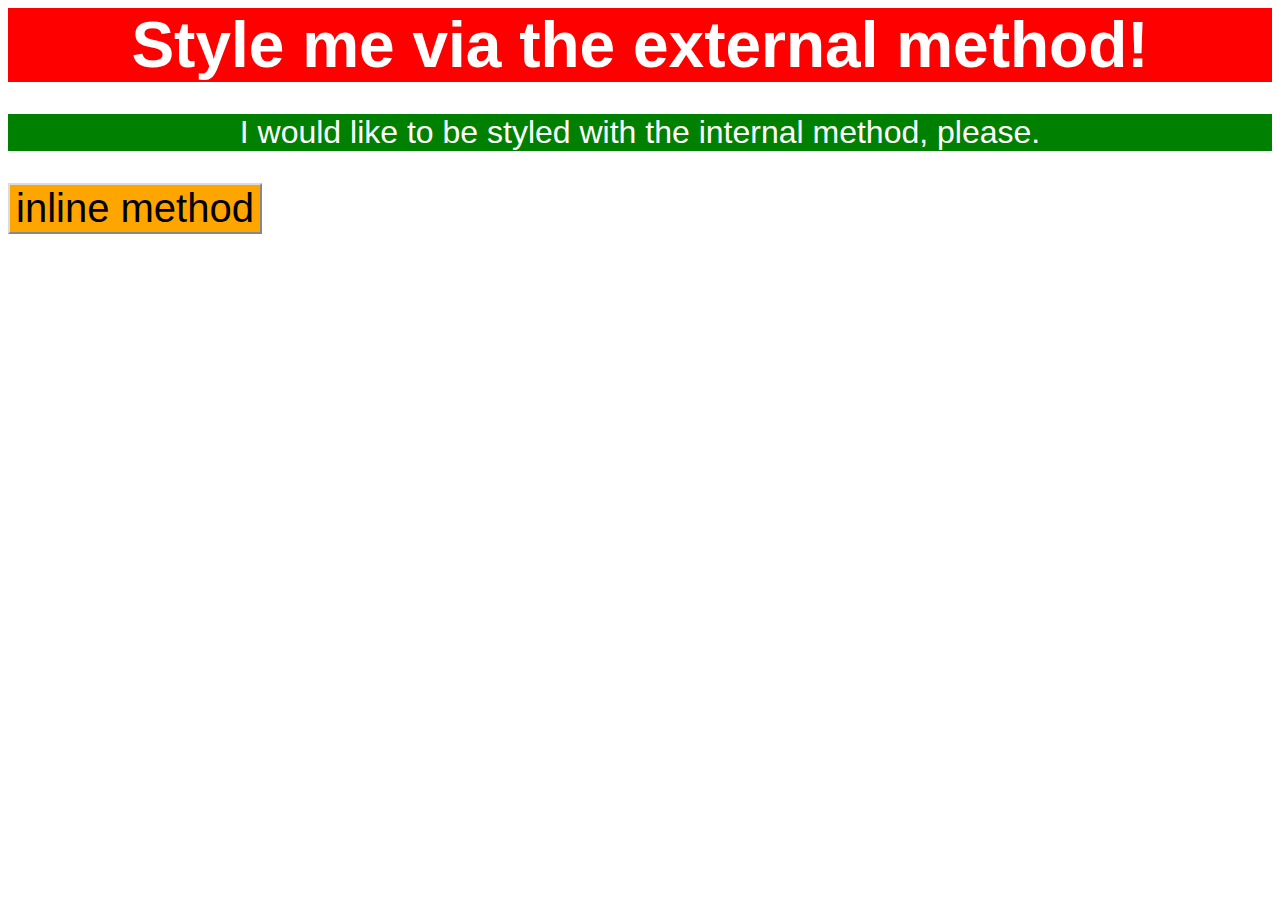
<file: foundations/01-css-methods/index.html>
<!DOCTYPE html>
<html lang="en">
  <head>
    <meta charset="UTF-8">
    <meta http-equiv="X-UA-Compatible" content="IE=edge">
    <meta name="viewport" content="width=device-width, initial-scale=1.0">
    <title>Methods for Adding CSS</title>
    <link rel="stylesheet" href="style.css">
    <style>
      p{
        color:white;
        background-color: green;
        font-family: Arial, Helvetica, sans-serif;
        font-size: 200%;
        text-align: center;
      }
    </style>
  </head>
  <body>
    <div>Style me via the external method!</div>

    <p>I would like to be styled with the internal method, please.</p>
    <button style="color:black; background-color:orange; font-size:250%; border-color: gainsboro;">inline method</button>
  </body>
</html>
</file>
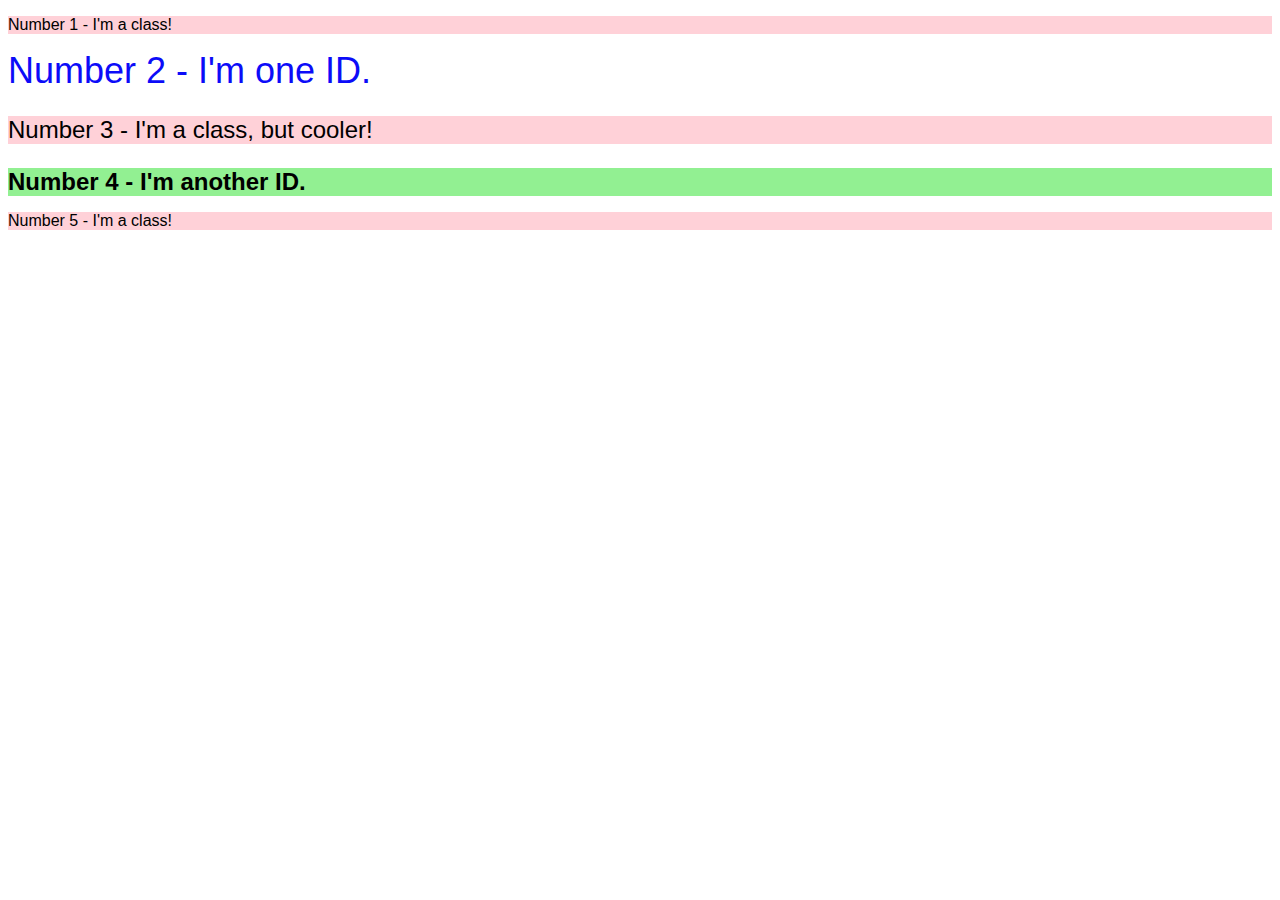
<file: foundations/02-class-id-selectors/index.html>
<!DOCTYPE html>
<html lang="en">
  <head>
    <meta charset="UTF-8">
    <meta http-equiv="X-UA-Compatible" content="IE=edge">
    <meta name="viewport" content="width=device-width, initial-scale=1.0">
    <title>Class and ID Selectors</title>
    <link rel="stylesheet" href="styles.css">
  </head>
  <body>
    <p class="odd-number">
      Number 1 - I'm a class!
    </p>
    <div id="no-2">
      Number 2 - I'm one ID.
    </div>
    <p class="odd-number cool">
      Number 3 - I'm a class, but cooler!
    </p>
    <div id="no-4">
      Number 4 - I'm another ID.
    </div>
    <p class="odd-number">
      Number 5 - I'm a class!
    </p>
  </body>
</html>
</file>
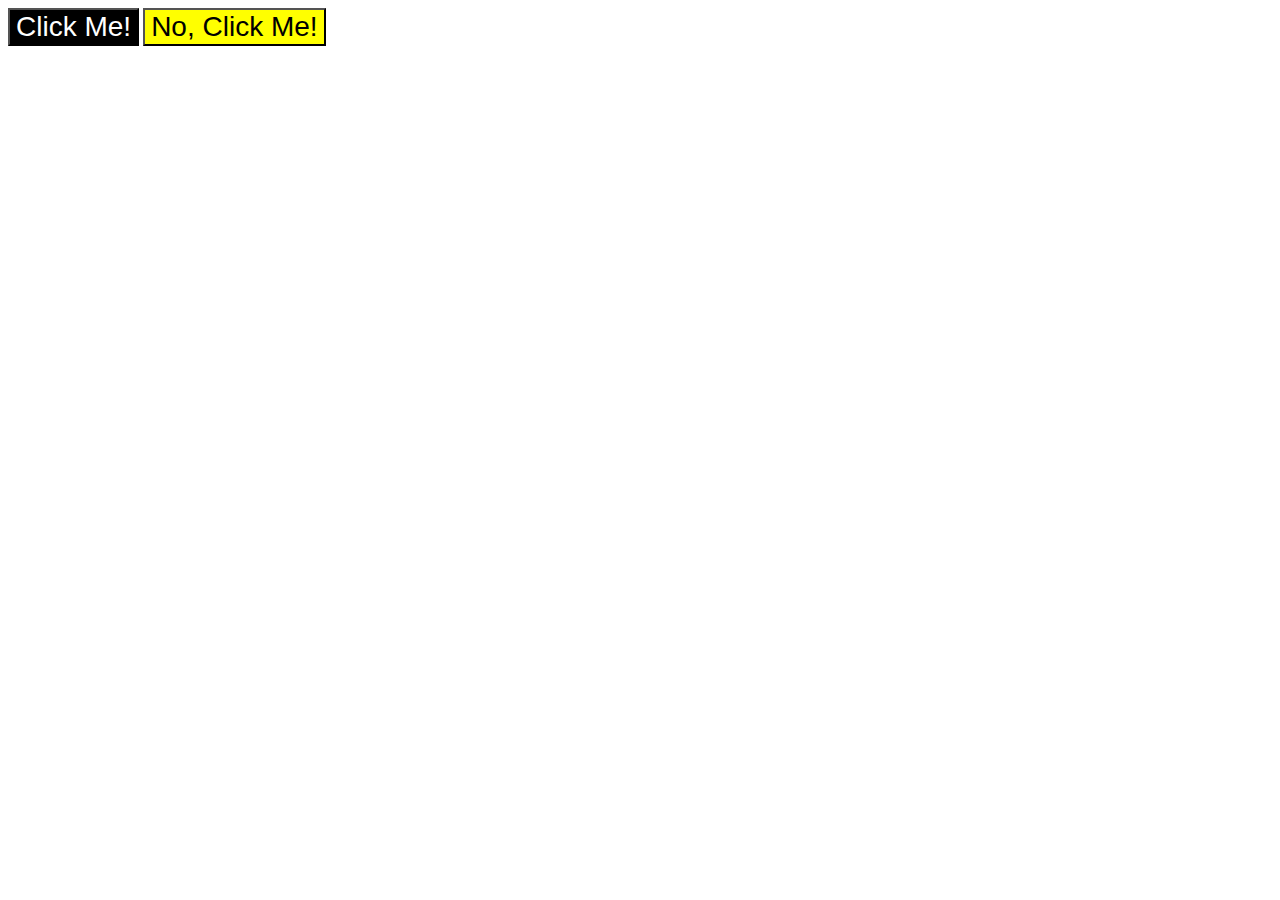
<file: foundations/03-grouping-selectors/index.html>
<!DOCTYPE html>
<html lang="en">
    <head>
        <meta charset="UTF-8">
        <meta http-equiv="X-UA-Compatible" content="IE=edge">
        <meta name="viewport" content="width=device-width, initial-scale=1.0">
        <title>Grouping Selectors</title>
        <link rel="stylesheet" href="style.css">
    </head>

    <body>
        <button class="positive">
            Click Me!
        </button>

        <button class="negative">
            No, Click Me!
        </button>
    </body>
</html>
</file>
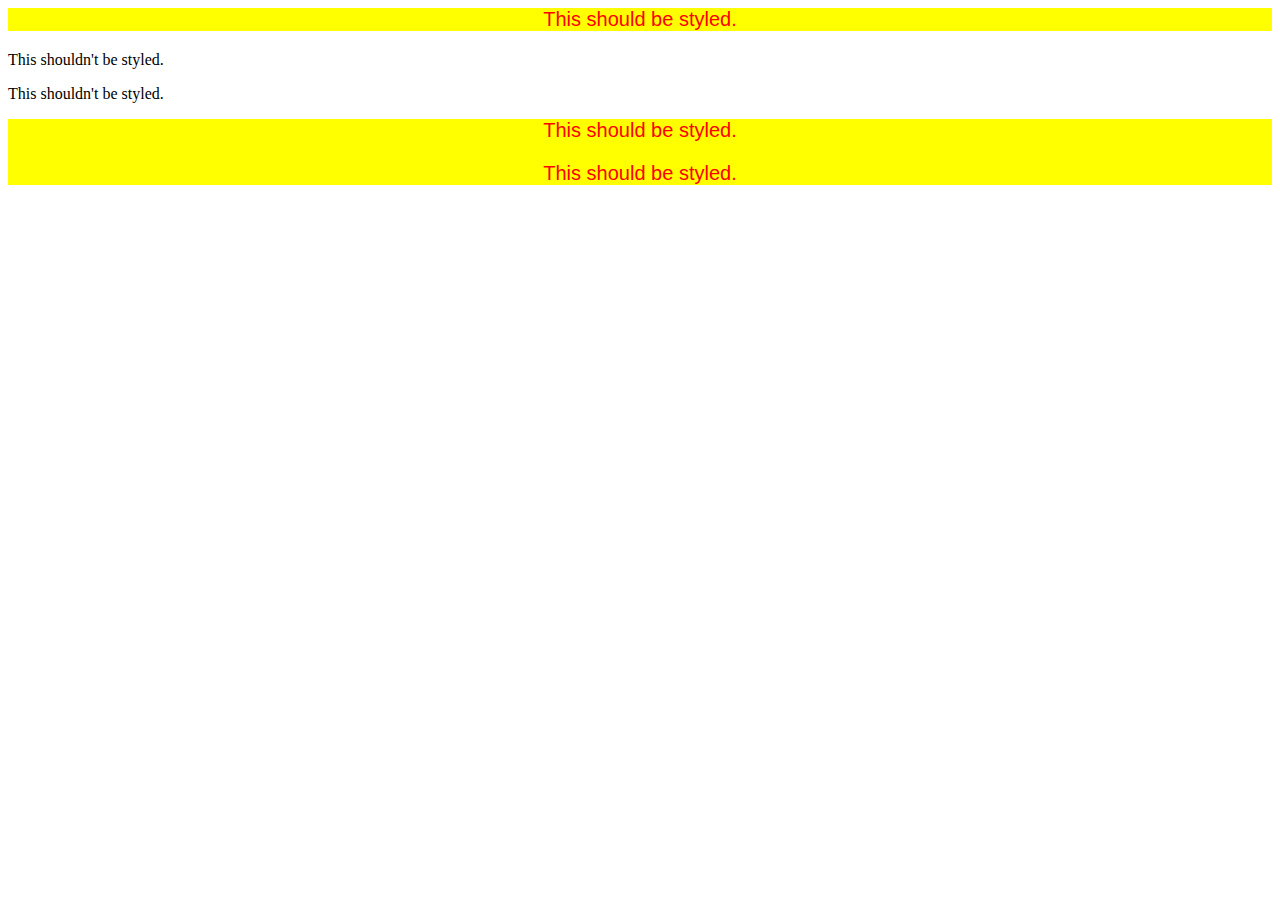
<file: foundations/05-descendant-combinator/index.html>
<!DOCTYPE html>
<html lang="en">
  <head>
    <meta charset="UTF-8">
    <meta http-equiv="X-UA-Compatible" content="IE=edge">
    <meta name="viewport" content="width=device-width, initial-scale=1.0">
    <title>Descendants Combinator</title>
    <link rel="stylesheet" href="style.css">
  </head>
  <body>
      <div class="highlighted"
          <p>This should be styled.</p>
      </div>
      <p>
          This shouldn't be styled.
      </p>
      <p>
          This shouldn't be styled.
      </p>
      <div class="highlighted"
      <p>This should be styled.</p>
      <p> This should be styled.</p>
      </div>
  </body>
</file>
<file: foundations/01-css-methods/style.css>
div {
    color:white;
    background-color:red ;
    font-size:400%;
    font-family:Arial, Helvetica, sans-serif;
    font-weight: bolder;
    text-align: center;
}
</file>
<file: foundations/02-class-id-selectors/styles.css>
.odd-number,
#no-2,
.odd-number.cool,
#no-4 {
    font-family: 'Segoe UI', Tahoma, Geneva, Verdana, sans-serif;
}
.odd-number {
    background-color: rgba(255, 182, 193, 0.63);
}

#no-2 {
    color: rgb(12, 12, 248);
    font-size: 36px;
}

.odd-number.cool,
#no-4{
    font-size: 24px;
}

#no-4 {
    background-color: rgba(130, 238, 130, 0.87);
    font-weight: bold;
}
</file>
<file: foundations/03-grouping-selectors/style.css>
.positive,
.negative {
    font-size: 28px;
    font-family: Helvetica, Times, sans-serif;


}

.positive {
    color:white;
    background-color: black;

}

.negative{
    color:black;
    background-color: yellow;
}
</file>
<file: foundations/05-descendant-combinator/style.css>
.highlighted {
    background-color: yellow;
    color: red;
    font-size: 20px;
    font-family: Helvetica, Times, serif;
    text-align: center;

}
</file>
